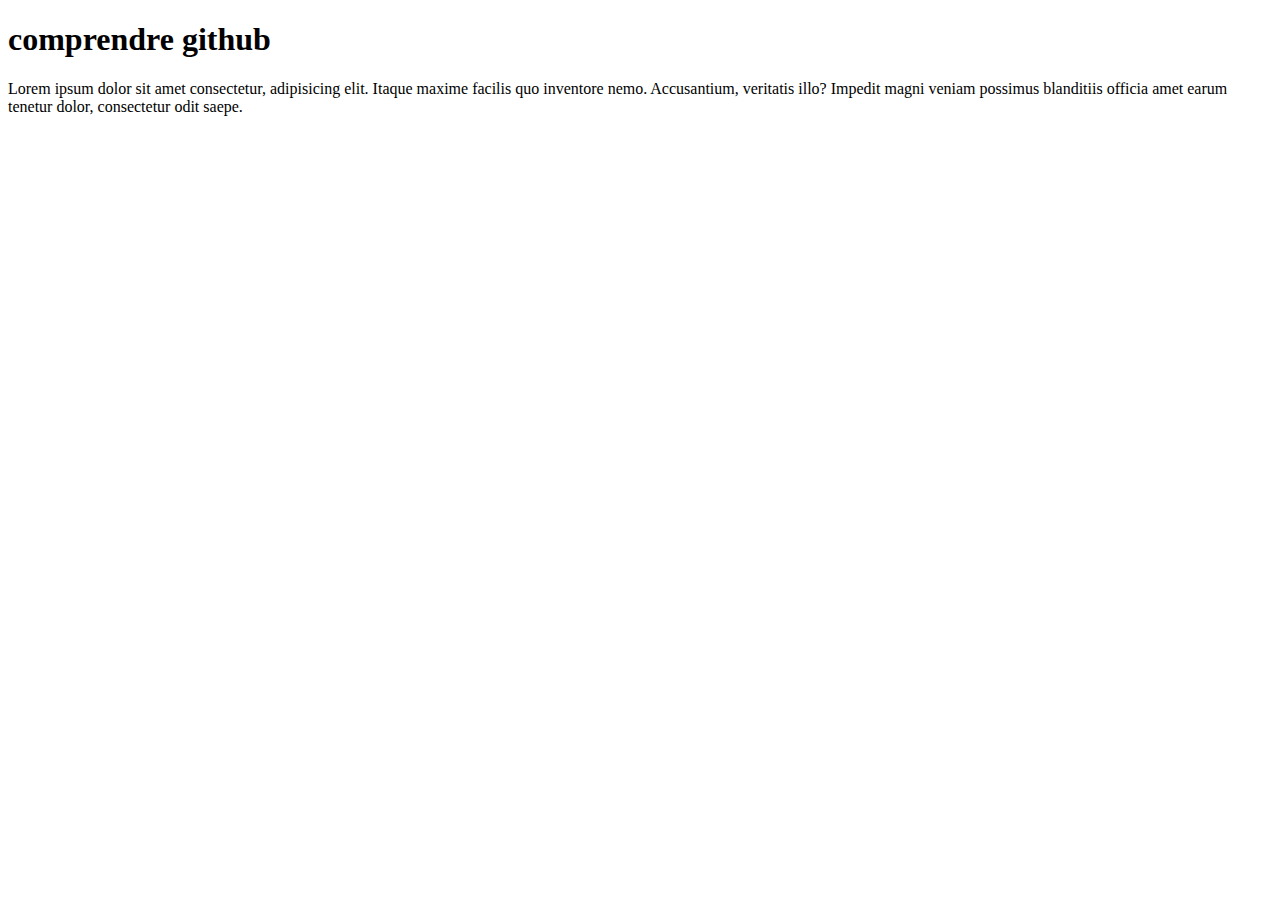
<file: index.html>
<!DOCTYPE html>
 <html lang="en">
 <head>
    <meta charset="UTF-8">
    <meta name="viewport" content="width=device-width, initial-scale=1.0">
    <title>Projet github</title>
 </head>
 <body>
   <h1>comprendre github</h1> 
   <p>Lorem ipsum dolor sit amet consectetur, adipisicing elit. Itaque maxime facilis quo inventore nemo. Accusantium, veritatis illo? Impedit magni veniam possimus blanditiis officia amet earum tenetur dolor, consectetur odit saepe.</p>
 </body>
 </html>
</file>
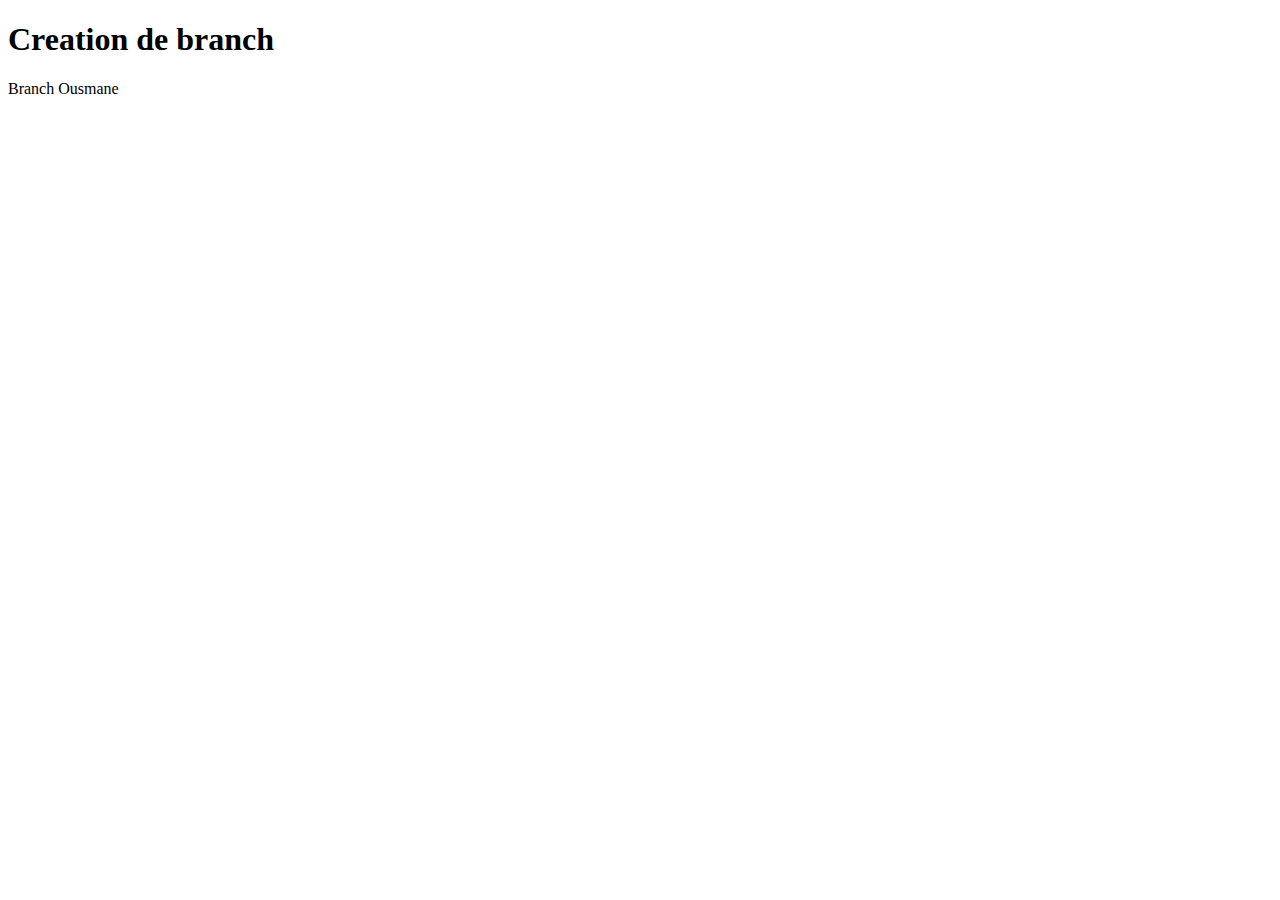
<file: ousmane.html>
<!DOCTYPE html>
 <html lang="en">
 <head>
    <meta charset="UTF-8">
    <meta name="viewport" content="width=device-width, initial-scale=1.0">
    <title>Projet github</title>
 </head>
 <body>
   <h1>Creation de branch</h1> 
   <p>Branch Ousmane</p>
 </body>
 </html>
</file>
